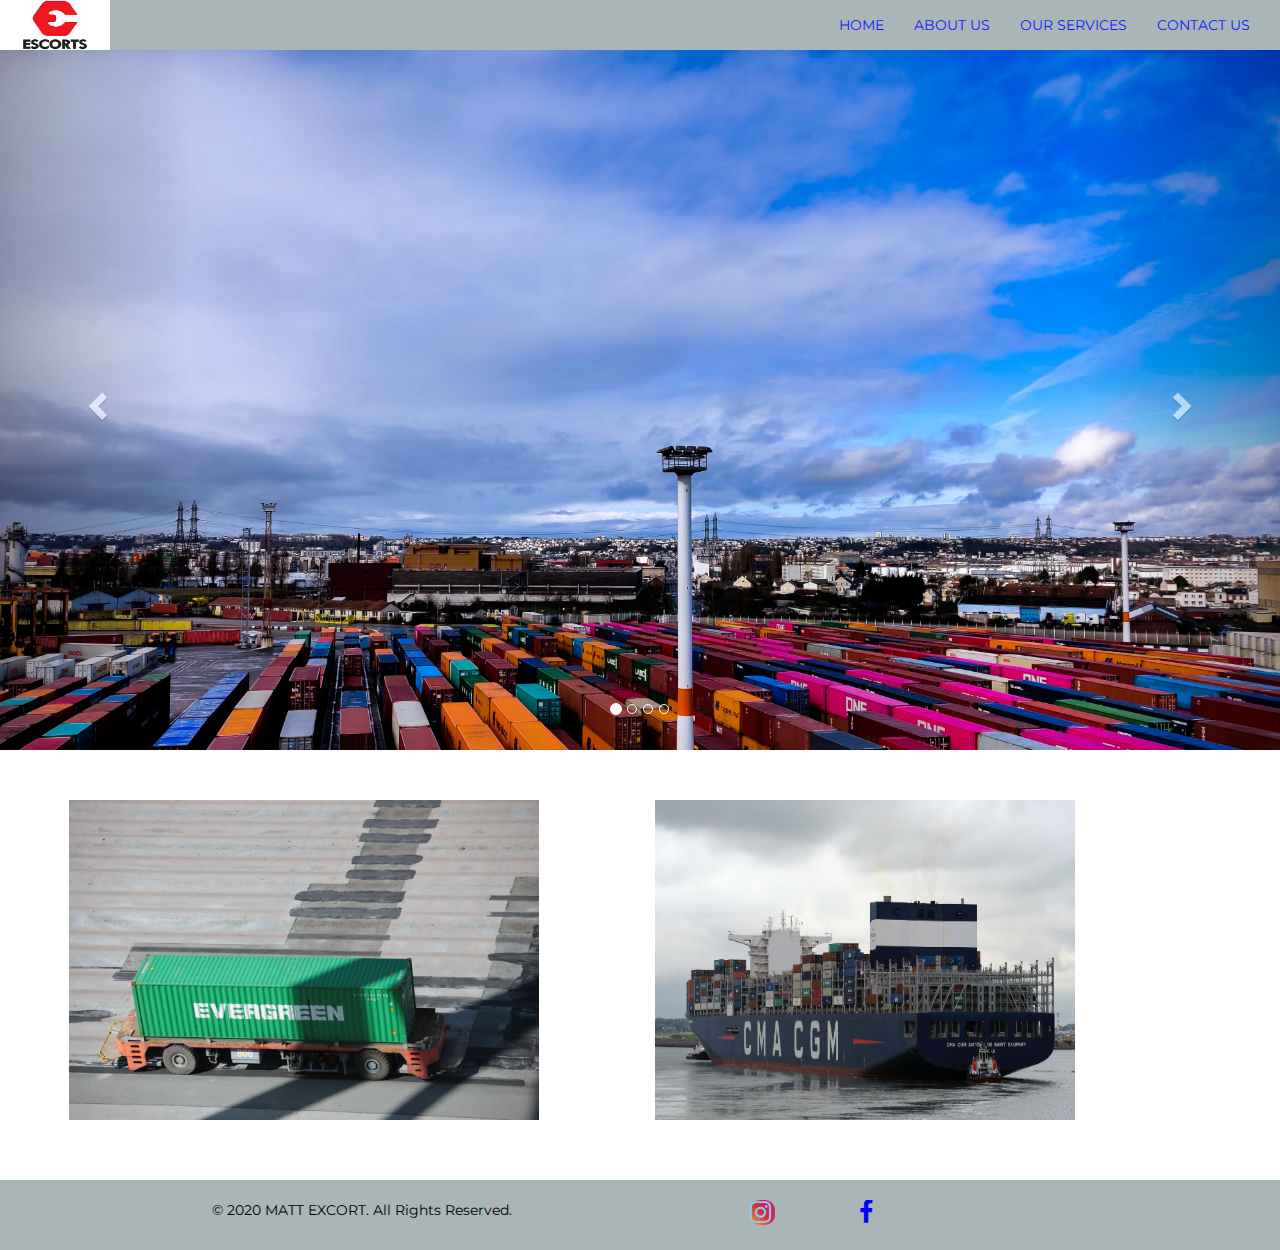
<file: index.html>
<!DOCTYPE html>
<html>
    <head>
    <meta charset="UTF-8">
	<meta name="viewport" content="width=device-width, initial-scale=1.0">
	<meta http-equiv="X-UA-compatible" content="ie=edge">
        <title>Matt Excort</title>
       <link rel="icon" type="image/jpg" href="excort 1.png"/>
    <link rel="stylesheet" type="text/css" href="css/bootstrap.min.css">
    <link href="https://fonts.googleapis.com/css2?family=Montserrat&display=swap" rel="stylesheet">
  <link rel="stylesheet" type="text/css" href="mattexcort.css">
  <!-- Start of Async Callbell Code -->

<!-- End of Async Callbell Code -->


    </head>
    <body>
      
        <nav class="navbar navbar-default navbar-home">
            <div class="container-fluid nvbar">
              <!-- Brand and toggle get grouped for better mobile display -->
              <div class="navbar-header">
                <button type="button" class="navbar-toggle collapsed" data-toggle="collapse" data-target="#bs-example-navbar-collapse-1" aria-expanded="false">
                  <span class="sr-only">Toggle navigation</span>
                  <span class="icon-bar"></span>
                  <span class="icon-bar"></span>
                  <span class="icon-bar"></span>
                </button>
                <a class="navbar-brand" href="#"><img src="excort 1.png" width="110" height="50"</a>
              </div>
          
              <!-- Collect the nav links, forms, and other content for toggling -->
              <div class="collapse navbar-collapse" id="bs-example-navbar-collapse-1">
                <ul class="nav navbar-nav navbar-right">
                  <li><a class="active" href="index.html">HOME</a></li>
                  <li><a href="aboutus.html">ABOUT US</a></li>
                  <li><a href="services.html">OUR SERVICES</a></li>
              
                  <li><a href="contact.html">CONTACT US</a></li>
                </ul>
              </div><!-- /.navbar-collapse -->
            </div><!-- /.container-fluid -->
          </nav>

          <div class="container-fluid">
            <div class="row">
                <div id="carousel-example-generic" class="carousel slide" data-ride="carousel">
          <!-- Indicators -->
          <ol class="carousel-indicators">
            <li data-target="#carousel-example-generic" data-slide-to="0" class="active"></li>
            <li data-target="#carousel-example-generic" data-slide-to="1"></li>
            <li data-target="#carousel-example-generic" data-slide-to="2"></li>
            <li data-target="#carousel-example-generic" data-slide-to="3"></li>
          </ol>
        
          <!-- Wrapper for slides -->
  <div class="carousel-inner carousel-content" role="listbox">
    <div class="item active">
      <img src="ishant-mishra-napAS8Izafs-unsplash.jpg" width="1400" height="1600" alt="matt excorts">
      <div class="carousel-caption">
      </div>
    </div>
    <div class="item">
      <img src="jacob-meissner-oGafvInnHlY-unsplash.jpg" width="1400" height="1000" alt="matt excorts">
    </div>
    <div class="item">
      <img src="joseph-liu-rp8IVgYbLuI-unsplash.jpg" width="1400" height="1600" alt="matt excorts">
      </div>
      <div class="item">
        <img src="sergio-souza-faiT5TRVKus-unsplash.jpg" width="1400" height="1600" alt="matt excorts">
      </div>
  </div>

  <!-- Controls -->
  <a class="left carousel-control" href="#carousel-example-generic" role="button" data-slide="prev">
    <span class="glyphicon glyphicon-chevron-left" aria-hidden="true"></span>
    <span class="sr-only">Previous</span>
  </a>
  <a class="right carousel-control" href="#carousel-example-generic" role="button" data-slide="next">
    <span class="glyphicon glyphicon-chevron-right" aria-hidden="true"></span>
    <span class="sr-only">Next</span>
  </a>
</div>
	</div>
</div>

<div class="container about-matt ">
	<div class="row">
		<div class="col-sm-12 col-md-6">

			<img src="bernd-dittrich-tcVBcdncB8o-unsplash.jpg"  width="470" height="320">
		</div>
		<div class="col-sm-12 col-md-6">
		
        <p id="logo-img"><img src="andrey-sharpilo-BZCRoXNCcSs-unsplash.jpg" width="420" height="320"></p>
		</div>
	</div>
</div>

<div class="footer">
	<div class="container">
		<div class="row">
    <div class="col-sm-12 col-md-6">
      <p class="text-center">
				&copy 2020 MATT EXCORT. All Rights Reserved. </a>
			</p>
    </div>
    <div class="col-sm-12 col-md-6 social">
        
      <!-- Add icon library -->
      <link rel="stylesheet" href="https://cdnjs.cloudflare.com/ajax/libs/font-awesome/4.7.0/css/font-awesome.min.css">

   <!-- Add font awesome icons -->
   <a href="https://www.instagram.com/p/CJ-rHlOgOoP/?utm_source=ig_web_button_share_sheet" class="fa fa-instagram fb" style=" width:20px; height:20px;
   background: #f09433; 
 background: -moz-linear-gradient(45deg, #f09433 0%, #e6683c 25%, #dc2743 50%, #cc2366 75%, #bc1888 100%); 
 background: -webkit-linear-gradient(45deg, #f09433 0%,#e6683c 25%,#dc2743 50%,#cc2366 75%,#bc1888 100%); 
 background: linear-gradient(45deg, #f09433 0%,#e6683c 25%,#dc2743 50%,#cc2366 75%,#bc1888 100%); 
 border-radius: 10px;
 filter: progid:DXImageTransform.Microsoft.gradient( startColorstr='#f09433', endColorstr='#bc1888',GradientType=1 );  width:25px; height:25px;"></a>
  <a href="https://web.facebook.com/matt.excort" class="fa fa-facebook fb" style="color: blue;"></a>
  

    </div>
			
		</div>
	</div>
</div>

<script type="text/javascript" src="js/jquery-3.4.1.min.js"></script>
<script type="text/javascript" src="js/bootstrap.min.js"></script>
    </body>
</html>
</file>
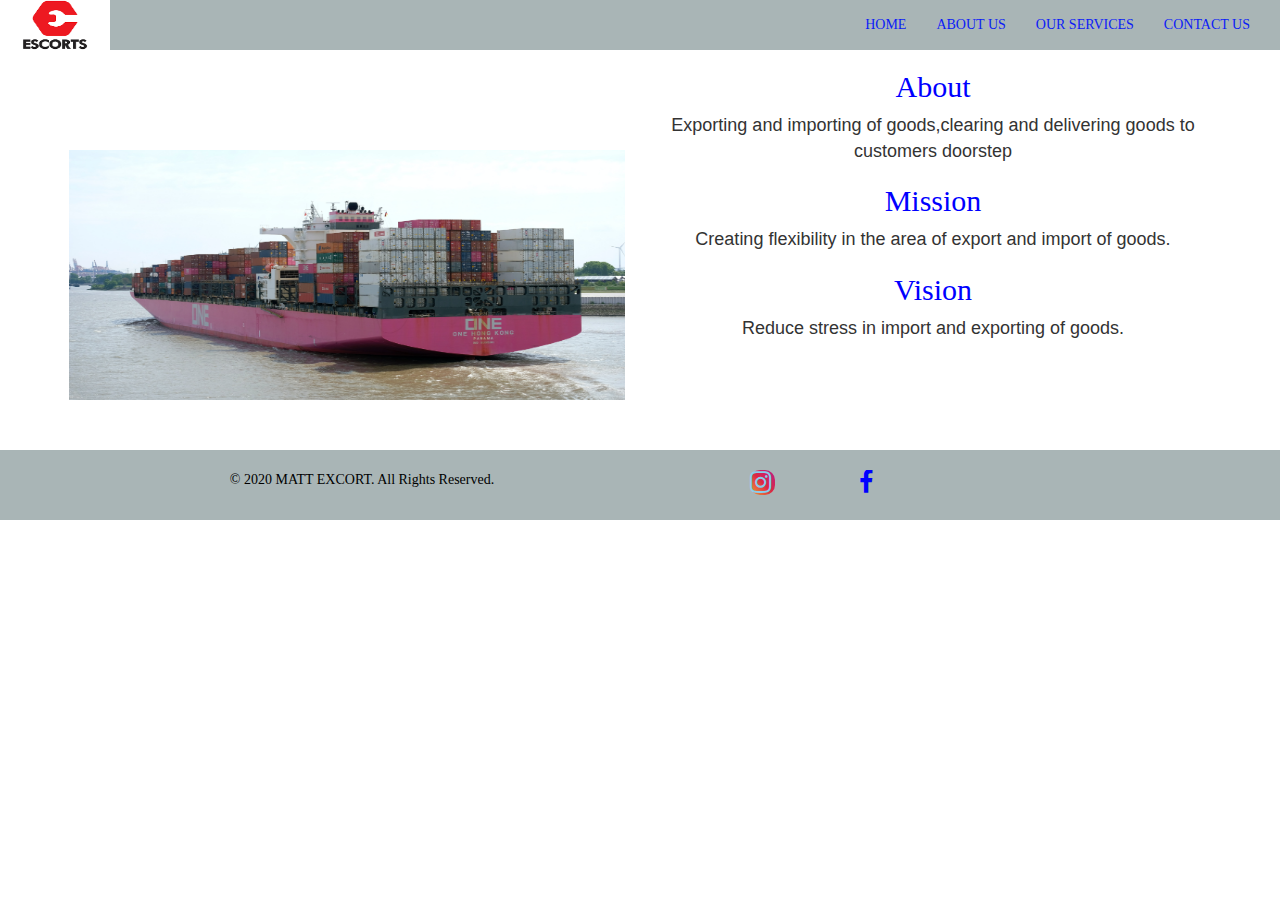
<file: aboutus.html>
<!DOCTYPE html>
<html>
    <head>
    <meta charset="UTF-8">
	<meta name="viewport" content="width=device-width, initial-scale=1.0">
	<meta http-equiv="X-UA-compatible" content="ie=edge">
        <title>Matt Excort</title>
        <link rel="icon" type="image/jpg" href="excort 1.png"/>
    <link rel="stylesheet" type="text/css" href="css/bootstrap.min.css">
  <link rel="stylesheet" type="text/css" href="mattexcort.css">
  <!-- Start of Async Callbell Code -->

<!-- End of Async Callbell Code -->


    </head>
    <body>
        <nav class="navbar navbar-default navbar-home">
            <div class="container-fluid nvbar">
              <!-- Brand and toggle get grouped for better mobile display -->
              <div class="navbar-header">
                <button type="button" class="navbar-toggle collapsed" data-toggle="collapse" data-target="#bs-example-navbar-collapse-1" aria-expanded="false">
                  <span class="sr-only">Toggle navigation</span>
                  <span class="icon-bar"></span>
                  <span class="icon-bar"></span>
                  <span class="icon-bar"></span>
                </button>
                <a class="navbar-brand" href="#"><img src="excort 1.png" width="110" height="50"</a>
              </div>
              <!-- Collect the nav links, forms, and other content for toggling -->
              <div class="collapse navbar-collapse" id="bs-example-navbar-collapse-1">
                <ul class="nav navbar-nav navbar-right">
                  <li><a href="index.html">HOME</a></li>
                  <li><a class="active" href="aboutus.html">ABOUT US</a></li>
                  <li><a href="services.html">OUR SERVICES</a></li>
                  <li><a href="contact.html">CONTACT US</a></li>
                </ul>
              </div><!-- /.navbar-collapse -->
            </div><!-- /.container-fluid -->
          </nav>

          <div class="container about-cake">
            <div class="row">
                <div class="col-md-6">
                    <img src="andrey-sharpilo-0eJ4d17-xm4-unsplash.jpg"  width="100%" height="250px" style="margin-top: 100px;">
                </div>
                <div class="col-md-6">
              <h2 class="text-center about">About</h2>
              
                    <p id="cent"> Exporting and importing of goods,clearing and delivering goods to customers doorstep
                   
                      <h2 id="centi">Mission</h2>    

               <p id="cent">Creating  flexibility in the area of export and import of goods.</p>

               <h2 id="centi">Vision</h2>
                
               <p id="cent"> Reduce stress in import and exporting of goods.</p>
            
                </div>
            </div>
        </div>



<div class="footer">
	<div class="container">
		<div class="row">
    <div class="col-md-6">
      <p class="text-center">
				&copy 2020 MATT EXCORT. All Rights Reserved. 
			</p>
    </div>
    <div class="col-md-6 social">
        
      <!-- Add icon library -->
      <link rel="stylesheet" href="https://cdnjs.cloudflare.com/ajax/libs/font-awesome/4.7.0/css/font-awesome.min.css">

   <!-- Add font awesome icons -->
   <a href="https://www.instagram.com/p/CJ-rHlOgOoP/?utm_source=ig_web_button_share_sheet" class="fa fa-instagram fb" style=" width:20px; height:20px;
   background: #f09433; 
 background: -moz-linear-gradient(45deg, #f09433 0%, #e6683c 25%, #dc2743 50%, #cc2366 75%, #bc1888 100%); 
 background: -webkit-linear-gradient(45deg, #f09433 0%,#e6683c 25%,#dc2743 50%,#cc2366 75%,#bc1888 100%); 
 background: linear-gradient(45deg, #f09433 0%,#e6683c 25%,#dc2743 50%,#cc2366 75%,#bc1888 100%); 
 border-radius: 10px;
 filter: progid:DXImageTransform.Microsoft.gradient( startColorstr='#f09433', endColorstr='#bc1888',GradientType=1 );  width:25px; height:25px;"></a>
  <a href="https://web.facebook.com/matt.excort" class="fa fa-facebook fb" style="color: blue;"></a>
  

    </div>
			
		</div>
	</div>
</div>

<script type="text/javascript" src="js/jquery-3.4.1.min.js"></script>
<script type="text/javascript" src="js/bootstrap.min.js"></script>
    </body>
</html>
</file>
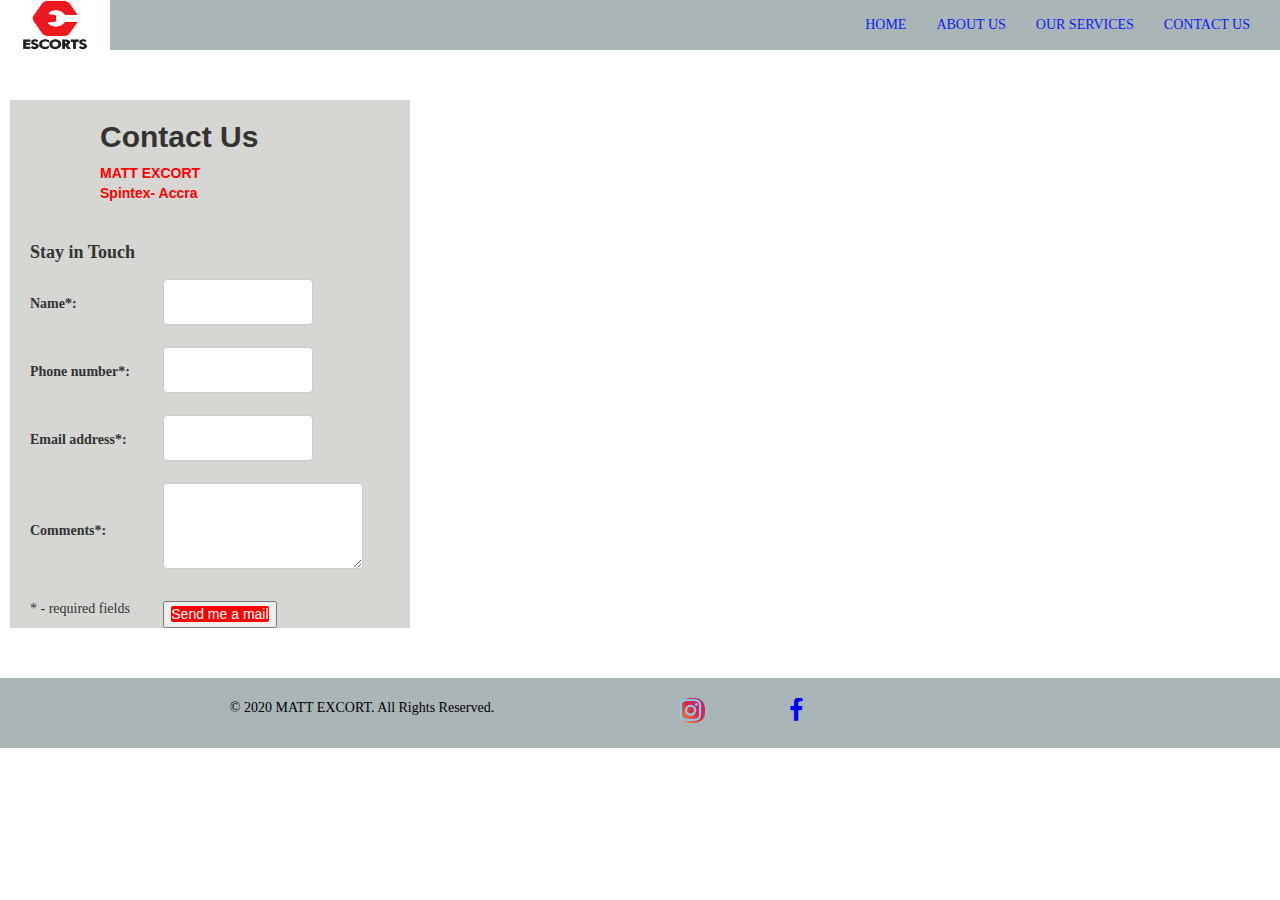
<file: contact.html>
<!DOCTYPE html>
<html>
    <head>
    <meta charset="UTF-8">
	<meta name="viewport" content="width=device-width, initial-scale=1.0">
	<meta http-equiv="X-UA-compatible" content="ie=edge">
        <title>MATT EXCORT</title>
        <link rel="icon" type="image/jpg" href="excort 1.png"/>
    <link rel="stylesheet" type="text/css" href="css/bootstrap.min.css">
  <link rel="stylesheet" type="text/css" href="mattexcort.css">
  <!-- Start of Async Callbell Code -->

<!-- End of Async Callbell Code -->


    </head>
    <body>
        <nav class="navbar navbar-default navbar-home">
            <div class="container-fluid nvbar">
              <!-- Brand and toggle get grouped for better mobile display -->
              <div class="navbar-header">
                <button type="button" class="navbar-toggle collapsed" data-toggle="collapse" data-target="#bs-example-navbar-collapse-1" aria-expanded="false">
                  <span class="sr-only">Toggle navigation</span>
                  <span class="icon-bar"></span>
                  <span class="icon-bar"></span>
                  <span class="icon-bar"></span>
                </button>
                <a class="navbar-brand" href="#"><img src="excort 1.png" width="110" height="50"</a>
              </div>
              <!-- Collect the nav links, forms, and other content for toggling -->
              <div class="collapse navbar-collapse" id="bs-example-navbar-collapse-1">
                <ul class="nav navbar-nav navbar-right">
                  <li><a href="index.html">HOME</a></li>
                  <li><a href="aboutus.html">ABOUT US</a></li>
                  <li><a href="services.html">OUR SERVICES</a></li>
                  <li><a class="active" href="contact.html">CONTACT US</a></li>
                </ul>
              </div><!-- /.navbar-collapse -->
            </div><!-- /.container-fluid -->
          </nav>

         <div class="container forrm">
           <h2 id="details_1">Contact Us</h2>
           <p id="details"> MATT EXCORT <br>Spintex- Accra</p><br>
           <h4 id="stay">Stay in Touch</h4>
           <form  accept-charset="UTF-8" " class="fohm" method="POST" href="mailto:mattexcort@gmail.com">
             <table>
              <table style="width:400px;border:0;" cellpadding="8" cellspacing="0">
                <tr> <td>
                <label for="Name">Name*:</label>
                </td> <td>
                <input name="Name" type="text" maxlength="60" style="width:150px;" />
                </td> </tr> <tr> <td>
                <label for="PhoneNumber">Phone number*:</label>
                </td> <td>
                <input name="PhoneNumber" type="text" maxlength="43" style="width:150px;" />
                </td> </tr> <tr> <td>
                <label for="FromEmailAddress">Email address*:</label>
                </td> <td>
                <input name="FromEmailAddress" type="text" maxlength="90" style="width:150px;" />
                </td> </tr> <tr> <td>
                <label for="Comments">Comments*:</label>
                </td> <td>
                <textarea name="Comments" rows="3" cols="30" style="width:200px;"></textarea>
                </td> </tr> <tr> <td>
                * - required fields
                </td> <td>
                
                
                    <h5 class="signinwith"></h5>
                    <button><a href="mailto:mattexcort@gmail.com" class="social google right-box" >Send me a mail</a></button>
                  
                </td>
                <td>
                 
                  
                  </td>
             </table>
           </form>
         </div>

<div class="footer">
	<div class="container">
		<div class="row">
    <div class="col-md-6">
      <p class="text-center">
				&copy 2020 MATT EXCORT. All Rights Reserved.
			</p>
    </div>
    <div class="col-md-6 social">
        
      <!-- Add icon library -->
      <link rel="stylesheet" href="https://cdnjs.cloudflare.com/ajax/libs/font-awesome/4.7.0/css/font-awesome.min.css">

   <!-- Add font awesome icons -->
   <a href="https://www.instagram.com/p/CJ-rHlOgOoP/?utm_source=ig_web_button_share_sheet" class="fa fa-instagram fb" style=" width:20px; height:20px;
   background: #f09433; 
 background: -moz-linear-gradient(90deg, #f09433 0%, #e6683c 25%, #dc2743 50%, #cc2366 75%, #bc1888 100%); 
 background: -webkit-linear-gradient(45deg, #f09433 0%,#e6683c 25%,#dc2743 50%,#cc2366 75%,#bc1888 100%); 
 background: linear-gradient(45deg, #f09433 0%,#e6683c 25%,#dc2743 50%,#cc2366 75%,#bc1888 100%); 
 border-radius: 10px;
 margin-left: 10px;
 filter: progid:DXImageTransform.Microsoft.gradient( startColorstr='#f09433', endColorstr='#bc1888',GradientType=1 );  width:25px; height:25px;"></a>
  <a href="https://web.facebook.com/matt.excort" class="fa fa-facebook fb" style="color: blue;"></a>

    </div>
			
		</div>
	</div>
</div>

<script type="text/javascript" src="js/jquery-3.4.1.min.js"></script>
<script type="text/javascript" src="js/bootstrap.min.js"></script>
    </body>
</html>
</file>
<file: mattexcort.css>
/* Media Queries: Tablet Landscape */
@media screen and (max-width: 1060px) {
    #primary { width:67%; }
    #secondary { width:30%; margin-left:3%;}  
}

/* Media Queries: Tabled Portrait */
@media screen and (max-width: 768px) {
    #primary { width:100%; }
    #secondary { width:100%; margin:0; border:none; }
}

@media (min-device-width:600px) {
    img[data-src-600px] {
        content: attr(data-src-600px, url);
    }
}

@media (min-device-width:800px) {
    img[data-src-800px] {
        content: attr(data-src-800px, url);
    }
}
/*Navbar items*/

body {
  font-family: 'Montserrat';
}

.container {
  max-width: 100%!important;
  overflow-x: hidden !important;
}

.navbar-home {
    background-color: rgb(169, 181, 182);
    border-color: none;
    border-radius: 0;
    border: none;
    margin-bottom: 0;
    padding-top: 0;
    padding-bottom: 0; 
}

.nvbar {
  max-height: auto;
}



.navbar-home .navbar-nav>li>a {
    color: rgb(12, 28, 247);
    font-family: 'Montserrat';
}

ul li a:active {
  color: blueviolet;
}

.navbar-home .navbar-brand {
  padding-top: 0;
  padding-bottom: 0;
  padding-left: 0;
}

ul li:hover{
  background: rgb(7, 122, 189);
}
.carousel-content {
   
    height: 700px;
}

.about-matt {
	margin-top: 50px;
  margin-bottom: 2rem;
  font-family: Verdana, Geneva, Tahoma, sans-serif;
}

.wedding {
  height: 250px;
  width: 300px;
}

.center {
  font-family: Verdana, Geneva, Tahoma, sans-serif;
}

.cake-types {
	margin-top: 10rem;
	margin-bottom: 5rem;
}

#cent {
  text-align: center;
  font-family: sans-serif;
  font-size: 18px;

}

#centt {
  text-align: center;
}

#centi {
  text-align: center;
  color:blue;
}

.about {
  color: blue;
}

.caption {
  font-family: 'Montserrat';
}

.font {
  margin-bottom: 5rem;
  color: red;
}

#logo-img {
  margin-left: 0;
}
.name { 
  display: flex;
}

#edit {
font-size: 20px;
background-color: aquamarine;
  margin-top: 50px;
  margin-left: 115px;
  margin-right: 50px;
  margin-bottom: 50px;
}

.payment {
  text-align: center;
}
.numbers {
  background-color: lightcoral;
  margin-top: 50px;
  margin-left: 50px;
  margin-right: 115px;
  margin-bottom: 50px;
}

#rebrand {
  color: red;
}
/* Style inputs with type="text", select elements and textareas */
input[type=text], select, textarea {
    width: 100%; /* Full width */
    padding: 12px; /* Some padding */ 
    border: 1px solid #ccc; /* Gray border */
    border-radius: 4px; /* Rounded borders */
    box-sizing: border-box; /* Make sure that padding and width stays in place */
    margin-top: 6px; /* Add a top margin */
    margin-bottom: 16px; /* Bottom margin */
    resize: vertical /* Allow the user to vertically resize the textarea (not horizontally) */
  }
  
  /* Style the submit button with a specific background color etc */
  input[type=submit] {
    background-color: #4CAF50;
    color: white;
    padding: 12px 20px;
    border: none;
    border-radius: 4px;
    cursor: pointer;
  }
  
  /* When moving the mouse over the submit button, add a darker green color */
  input[type=submit]:hover {
    background-color: #45a049;
  }
 

  #contact {
      text-align: center;
      font-style: italic;
    
  }

  /*Footer*/

.footer {
  margin-top: 50px;
  background-color: rgb(169, 181, 182);
	padding: 2rem 0;
  padding-left: 30px;
	color: black;
}

.fb {
  float: center;
  margin-left: 80px;
  color: skyblue;
  font-size: 25px !important;  

}

.phorm {
  margin-top: 40px;
  margin-bottom: 50px;
  background: rgb(216, 232, 233);
}

.forrm {
  background-color: rgb(214, 214, 211);
  margin-top: 5rem;
  margin-bottom: 5rem;
  margin-left: 1rem;
  padding-left: 2rem;
  width: 400px;
}

#details {
  font-family: Verdana, Geneva, Tahoma, sans-serif;
  font-weight: bold;
  color: red;
  
  margin-left: 7rem;
  
}
#details_1 {
  font-family: Verdana, Geneva, Tahoma, sans-serif;
  font-weight: bold;
  margin-left: 7rem;
  
}

#stay {
  font-weight: bold;
}
button .social {
  margin-bottom: 20px;
  
  border: none;
  border-radius: 2px;
  color: #fff;
  font-family: sans-serif;
  font-weight: 400;
  transition: 0.2s ease;
  cursor: pointer;
  background-color:red;
}

.row {
display: -ms-flexbox; /* IE10 */
display: flex;
-ms-flex-wrap: wrap; /* IE10 */
flex-wrap: wrap;
margin: 0 -16px;
}

.col-25 {
-ms-flex: 25%; /* IE10 */
flex: 25%;
}

.col-50 {
-ms-flex: 50%; /* IE10 */
flex: 50%;
}

.col-75 {
-ms-flex: 75%; /* IE10 */
flex: 75%;
}

.col-25,
.col-50,
.col-75 {
padding: 0 16px;
}
.right-box{
  background-color: red;
  color: white;
 
}
</file>
